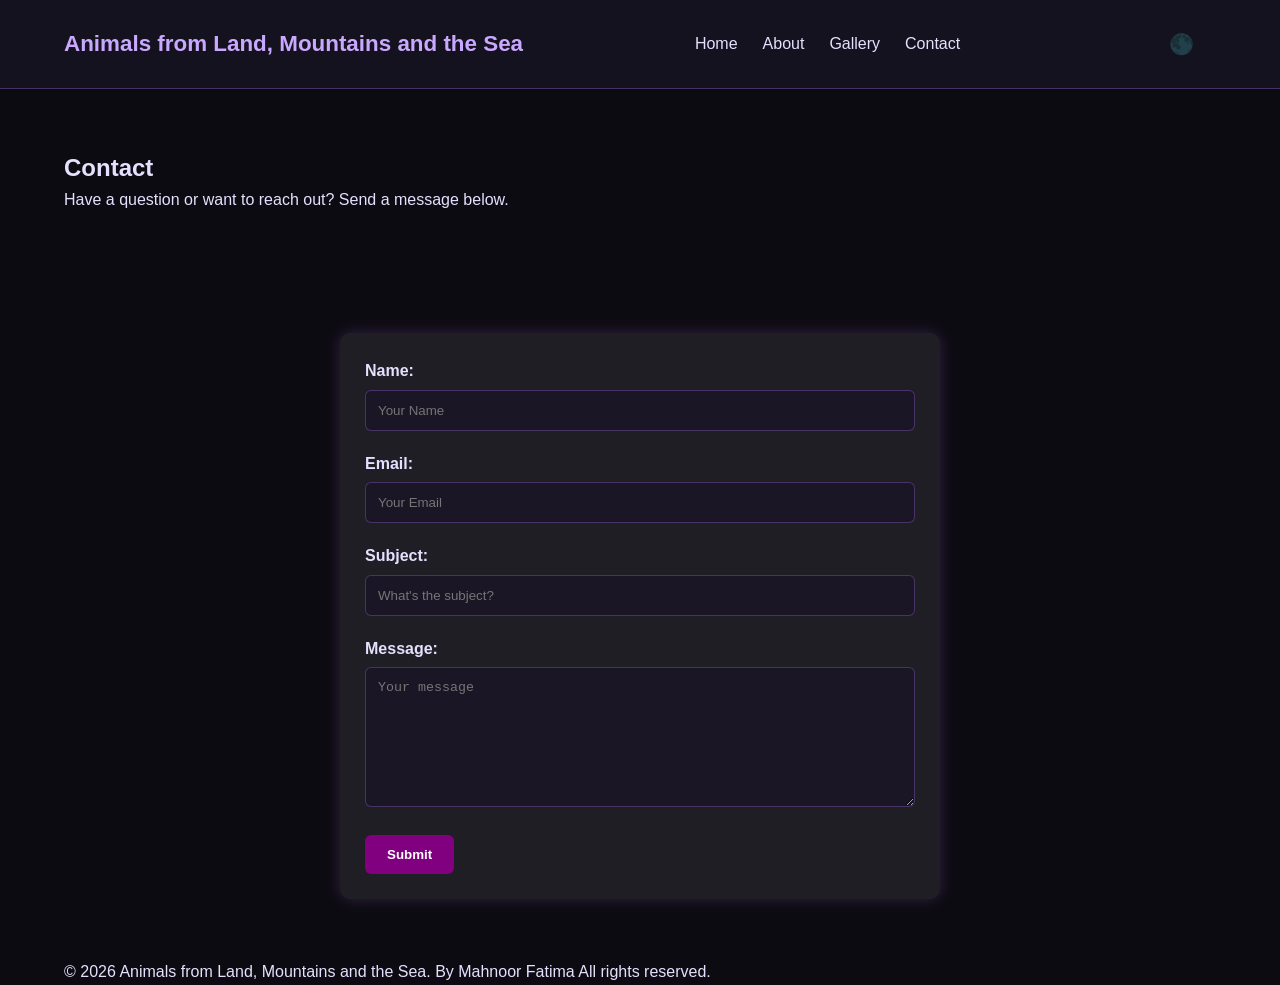
<file: contact.html>
<!DOCTYPE html>
<html lang="en">
<head>
  <meta charset="UTF-8">
  <meta name="viewport" content="width=device-width, initial-scale=1.0">
  <title>Contact – Animals from Land, Mountains and the Sea</title>
  <link rel="stylesheet" href="style.css">
</head>

<body>

  <!-- HEADER -->
  <header class="site-header">
    <div class="container header-inner">

      <div class="logo">
        <a href="index.html">Animals from Land, Mountains and the Sea</a>
      </div>

      <nav class="main-nav">
        <ul>
          <li><a href="index.html">Home</a></li>
          <li><a href="about.html">About</a></li>
          <li><a href="gallery.html">Gallery</a></li>
          <li><a href="contact.html">Contact</a></li>
        </ul>
      </nav>

      <!-- THEME TOGGLE BUTTON -->
      <button class="theme-toggle">🌑</button>

    </div>
  </header>

  <main>

    <!-- PAGE TITLE -->
    <section class="page-title section fade-in scroll-animate">
      <div class="container">
        <h1>Contact</h1>
        <p>Have a question or want to reach out? Send a message below.</p>
      </div>
    </section>

    <!-- CONTACT FORM -->
    <section class="contact-section section slide-up scroll-animate">
      <div class="container">

        <form class="contact-form">

          <div class="form-group">
            <label for="name">Name:</label>
            <input id="name" type="text" name="name" placeholder="Your Name">
          </div>

          <div class="form-group">
            <label for="email">Email:</label>
            <input id="email" type="email" name="email" placeholder="Your Email">
          </div>

          <div class="form-group">
            <label for="subject">Subject:</label>
            <input id="subject" type="text" name="subject" placeholder="What's the subject?">
          </div>

          <div class="form-group">
            <label for="message">Message:</label>
            <textarea id="message" name="message" placeholder="Your message"></textarea>
          </div>

          <button type="submit">Submit</button>

        </form>

      </div>
    </section>

  </main>

  <!-- FOOTER -->
  <footer class="site-footer">
    <div class="container">
      <p>© 2026 Animals from Land, Mountains and the Sea. By Mahnoor Fatima All rights reserved.</p>
    </div>
  </footer>

  <!-- THEME TOGGLE + SCROLL ANIMATIONS -->
  <script>
    /* THEME TOGGLE */
    const themeToggle = document.querySelector('.theme-toggle');

    function updateThemeIcon() {
      if (document.body.classList.contains('purple-theme')) {
        themeToggle.textContent = '🌕';
      } else {
        themeToggle.textContent = '🌑';
      }
    }

    updateThemeIcon();

    themeToggle.addEventListener('click', () => {
      document.body.classList.toggle('purple-theme');
      updateThemeIcon();
    });

    /* PAGE LOAD ANIMATION */
    document.body.classList.add('page-load');

    /* SCROLL ANIMATIONS */
    const animatedElements = document.querySelectorAll('.scroll-animate');

    function checkVisibility() {
      animatedElements.forEach(el => {
        const rect = el.getBoundingClientRect();
        if (rect.top < window.innerHeight - 100) {
          el.classList.add('visible');
        } else {
          el.classList.remove('visible');
        }
      });
    }

    window.addEventListener('scroll', checkVisibility);
    window.addEventListener('load', checkVisibility);
  </script>

</body>
</html>
</file>
<file: style.css>
/* ====================================
   LAYER 1 — GLOBAL STYLES & LAYOUT
==================================== */

/* RESET */
* {
  margin: 0;
  padding: 0;
  box-sizing: border-box;
}

/* BODY TYPOGRAPHY */
body {
  font-family: "Poppins", "Segoe UI", sans-serif;
  background-color: #0d0b12;
  color: #e6e0ff;
  line-height: 1.6;
  transition: background 0.4s ease, color 0.4s ease;
}

/* CONTAINER */
.container {
  width: 90%;
  max-width: 1200px;
  margin: 0 auto;
}

/* SECTION SPACING */
.section {
  padding: 60px 0;
}

/* BUTTONS */
button,
.button {
  background: #ffffff;
  color: #1a1a1a;
  padding: 12px 22px;
  border: none;
  border-radius: 6px;
  cursor: pointer;
  font-weight: 600;
  text-decoration: none;
  display: inline-block;
  transition: 0.3s ease;
}

button:hover,
.button:hover {
  transform: scale(1.05);
}

/* HEADER */
.site-header {
  background: #15121f;
  padding: 20px 0;
  border-bottom: 1px solid rgba(180, 120, 255, 0.3);
}

.header-inner {
  display: flex;
  justify-content: space-between;
  align-items: center;
}

/* LOGO */
.logo a {
  color: #c9a8ff;
  font-size: 1.4rem;
  font-weight: 700;
  text-decoration: none;
}

/* NAVIGATION */
.main-nav ul {
  list-style: none;
  display: flex;
  gap: 25px;
}

.main-nav a {
  color: #e6e0ff;
  text-decoration: none;
  font-weight: 500;
  transition: 0.3s ease;
}

.main-nav a:hover {
  color: #c9a8ff;
}

/* MOBILE HEADER */
@media (max-width: 768px) {
  .header-inner {
    flex-direction: column;
    gap: 15px;
  }

  .main-nav ul {
    gap: 15px;
  }
}

/* ====================================
   LAYER 2 — HOME PAGE STYLING
==================================== */

.slide-container {
  display: flex;
  gap: 20px;
  overflow-x: auto;
  padding-bottom: 10px;
}

.slide {
  position: relative;
  width: 300px;
  height: 200px;
  border-radius: 10px;
  overflow: hidden;
  cursor: pointer;
  flex-shrink: 0;
  transition: 0.3s ease;
}

.slide img {
  width: 100%;
  height: 100%;
  object-fit: cover;
}

.slide:hover {
  transform: scale(1.05);
}

.slide-title {
  position: absolute;
  bottom: 0;
  width: 100%;
  padding: 15px;
  background: linear-gradient(to top, rgba(0,0,0,0.7), transparent);
  color: #fff;
  font-size: 1.3rem;
  font-weight: 600;
}

/* ABOUT PREVIEW */
.about-content {
  display: flex;
  gap: 40px;
  align-items: center;
}

.about-image img {
  width: 100%;
  border-radius: 10px;
}

.about-text {
  flex: 1;
}

@media (max-width: 768px) {
  .about-content {
    flex-direction: column;
  }
}

/* SERVICES */
.services-grid {
  display: grid;
  grid-template-columns: repeat(auto-fit, minmax(250px, 1fr));
  gap: 25px;
}

.service-card {
  background: #1a1625;
  padding: 25px;
  border-radius: 10px;
  border: 1px solid rgba(180, 120, 255, 0.2);
}

/* GALLERY PREVIEW */
.gallery-grid {
  display: grid;
  grid-template-columns: repeat(auto-fit, minmax(180px, 1fr));
  gap: 15px;
}

.gallery-grid img {
  width: 100%;
  border-radius: 8px;
}

/* CTA */
.cta {
  text-align: center;
}

.cta h2 {
  margin-bottom: 10px;
}

/* ====================================
   LAYER 3 — PAGE SPECIFIC STYLING
==================================== */

/* ABOUT PAGE */
.two-column {
  display: flex;
  gap: 40px;
  align-items: center;
}

.two-column .col {
  flex: 1;
}

.two-column img {
  width: 100%;
  border-radius: 10px;
}

@media (max-width: 768px) {
  .two-column {
    flex-direction: column;
  }
}

/* GALLERY PAGE */
.gallery-grid-section .gallery-grid {
  display: grid;
  grid-template-columns: repeat(auto-fit, minmax(250px, 1fr));
  gap: 20px;
}

.gallery-grid-section img {
  width: 100%;
  border-radius: 10px;
  transition: 0.3s ease;
}

.gallery-grid-section img:hover {
  transform: scale(1.05);
}

/* ====================================
   CONTACT PAGE — UPGRADED STYLING
==================================== */

.contact-form {
  max-width: 600px;
  margin: 0 auto;
  background: rgba(255, 255, 255, 0.08);
  padding: 25px;
  border-radius: 10px;
  box-shadow: 0 0 15px rgba(180, 120, 255, 0.2);
  transition: box-shadow 0.3s ease, transform 0.3s ease;
}

/* Hover glow on whole form */
.contact-form:hover {
  box-shadow: 0 0 25px rgba(180, 120, 255, 0.5);
  transform: translateY(-2px);
}

.form-group {
  margin-bottom: 20px;
}

label {
  display: block;
  margin-bottom: 6px;
  font-weight: 600;
}

/* Base input + textarea styling */
input,
textarea {
  width: 100%;
  padding: 12px;
  border-radius: 6px;
  border: 1px solid rgba(180, 120, 255, 0.3);
  background: #1a1625;
  color: #e6e0ff;
  transition: box-shadow 0.25s ease, transform 0.25s ease, border-color 0.25s ease;
}

/* Glow + slide-up on focus */
input:focus,
textarea:focus {
  outline: none;
  border-color: rgba(200, 150, 255, 0.9);
  box-shadow: 0 0 15px rgba(180, 120, 255, 0.7);
  transform: translateY(-2px);
}

textarea {
  height: 140px;
  resize: vertical;
}

/* Contact form button */
.contact-form button {
  padding: 12px 22px;
  background: purple;
  color: white;
  border-radius: 6px;
  cursor: pointer;
  border: none;
  transition: 0.3s ease;
}

.contact-form button:hover {
  background: #b300b3;
  box-shadow: 0 0 18px rgba(180, 120, 255, 0.7);
  transform: translateY(-1px);
}

/* ====================================
   THEME TOGGLE BUTTON
==================================== */

.theme-toggle {
  margin-left: 15px;
  cursor: pointer;
  font-size: 20px;
  background: none;
  border: none;
  color: inherit;
}

/* PURPLE THEME MODE */
body.purple-theme {
  background-color: #e6d6ff;
  color: black;
}

/* ====================================
   GLOBAL ANIMATIONS (STRONG)
==================================== */

/* Page-load animation */
.page-load {
  opacity: 0;
  transform: scale(0.92);
  animation: pageLoadAnim 0.9s cubic-bezier(0.2, 0.8, 0.2, 1) forwards;
}

@keyframes pageLoadAnim {
  to {
    opacity: 1;
    transform: scale(1);
  }
}

/* Base scroll animation state */
.scroll-animate {
  opacity: 0;
  transform: translateY(40px);
  transition: opacity 0.9s ease, transform 0.9s ease;
}

/* When visible */
.scroll-animate.visible {
  opacity: 1;
  transform: translateY(0);
}

/* Strong slide-up */
.slide-up {
  transform: translateY(60px);
}

/* Strong slide-left */
.slide-left {
  transform: translateX(-80px);
}

/* Strong slide-right */
.slide-right {
  transform: translateX(80px);
}

/* Fade-in only */
.fade-in {
  transform: scale(0.9);
}

/* ====================================
   GALLERY HOVER GLOW
==================================== */

.gallery-grid img {
  transition: 0.4s ease;
}

.gallery-grid img:hover {
  transform: scale(1.08);
  box-shadow: 0 0 30px rgba(180, 120, 255, 0.8);
}
</file>
